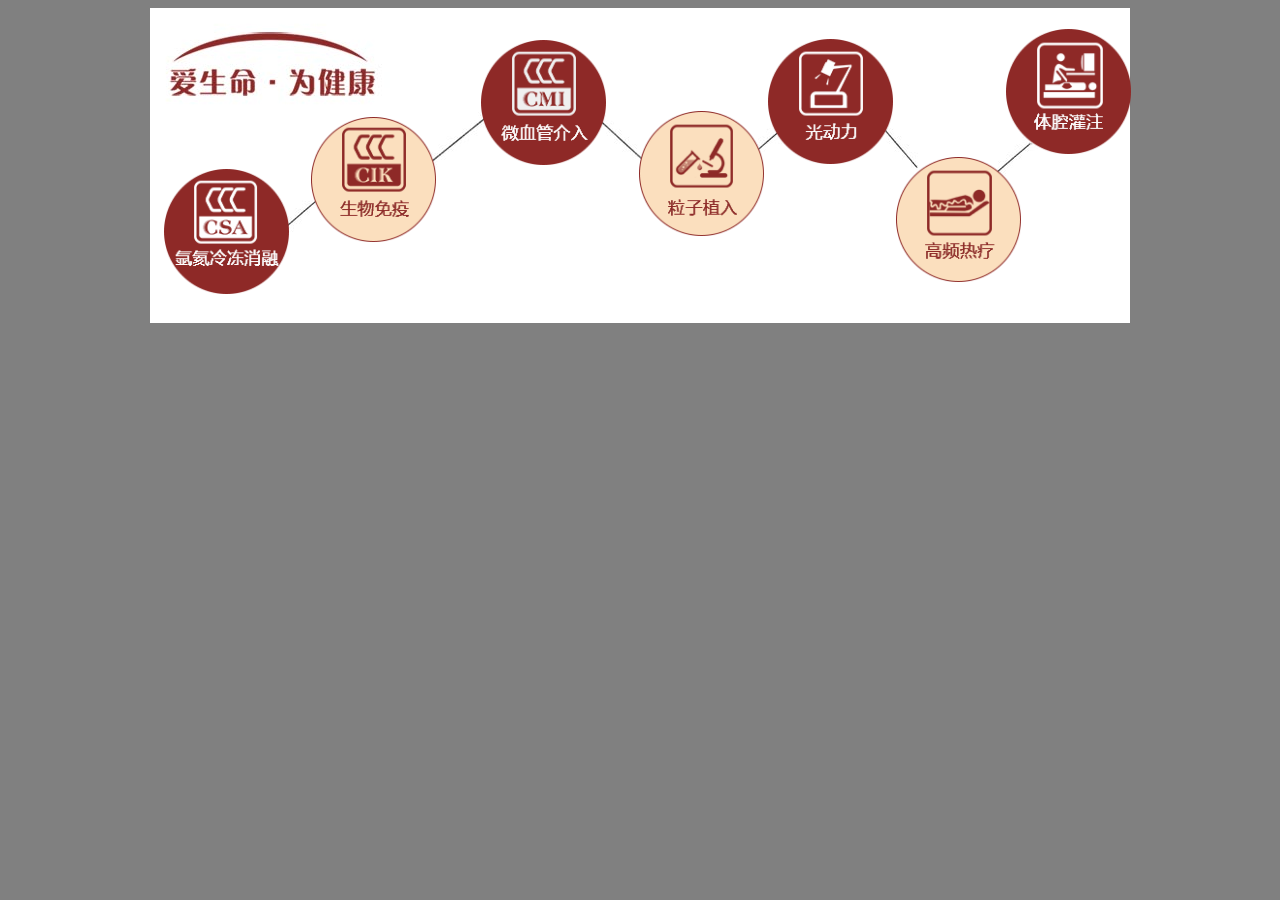
<file: index.html>
﻿<!DOCTYPE html PUBLIC "-//W3C//DTD XHTML 1.0 Transitional//EN" "http://www.w3.org/TR/xhtml1/DTD/xhtml1-transitional.dtd">
<html xmlns="http://www.w3.org/1999/xhtml">
<head>
<meta http-equiv="Content-Type" content="text/html; charset=utf-8" />

<link href="css/style.css" type="text/css" rel="stylesheet" />

</head>
<body>

<div id="x_contant">
	<a class="xzt1" href="#"><img src="images/xztz_1.png" /></a>
	<a class="xzt2" href="#"><img src="images/xzt_2.png" /></a>
	<a class="xzt3" href="#"><img src="images/xztz_3.png" /></a>
	<a class="xzt4" href="#"><img src="images/xzt_4.png" /></a>
	<a class="xzt5" href="#"><img src="images/xztz_5.png" /></a>
	<a class="xzt6" href="#"><img src="images/xzt_6.png" /></a>
	<a class="xzt7" href="#"><img src="images/xztz_7.png" /></a>
</div>


</body>
</html>
</file>
<file: css/style.css>
﻿@charset "utf-8";
/* CSS Document */
body {
    background-color: #808080;
}

img {
    margin: 0;
    padding: 0;
    border: 0;
}

#x_contant {
    width: 980px;
    height: 315px;
    margin: 0 auto;
    position: relative;
    background: url(../images/xzt_bg.jpg) 0 0 no-repeat;
}

    #x_contant a {
        width: 125px;
        height: 125px;
    }

        #x_contant a img {
            display: block;
            
            width: 125px;
            height: 125px;
        }

        #x_contant a:hover img {
            -webkit-transition: -webkit-transform 0.4s ease-out;
            -moz-transition: -moz-transform 0.4s ease-out;
            transition: transform 0.4s ease-out;
            -webkit-transform: rotate(360deg);
            -moz-transform: rotate(360deg);
            transform: rotate(360deg);
        }

    #x_contant .xzt1 {
        position: absolute;
        left: 14px;
        top: 161px;
    }

    #x_contant .xzt2 {
        position: absolute;
        left: 161px;
        top: 109px;
    }

    #x_contant .xzt3 {
        position: absolute;
        left: 331px;
        top: 32px;
    }

    #x_contant .xzt4 {
        position: absolute;
        left: 489px;
        top: 103px;
    }

    #x_contant .xzt5 {
        position: absolute;
        left: 618px;
        top: 31px;
    }

    #x_contant .xzt6 {
        top: 149px;
        right: 109px;
        position: absolute;
    }

    #x_contant .xzt7 {
        position: absolute;
        left: 856px;
        top: 21px;
    }
</file>
